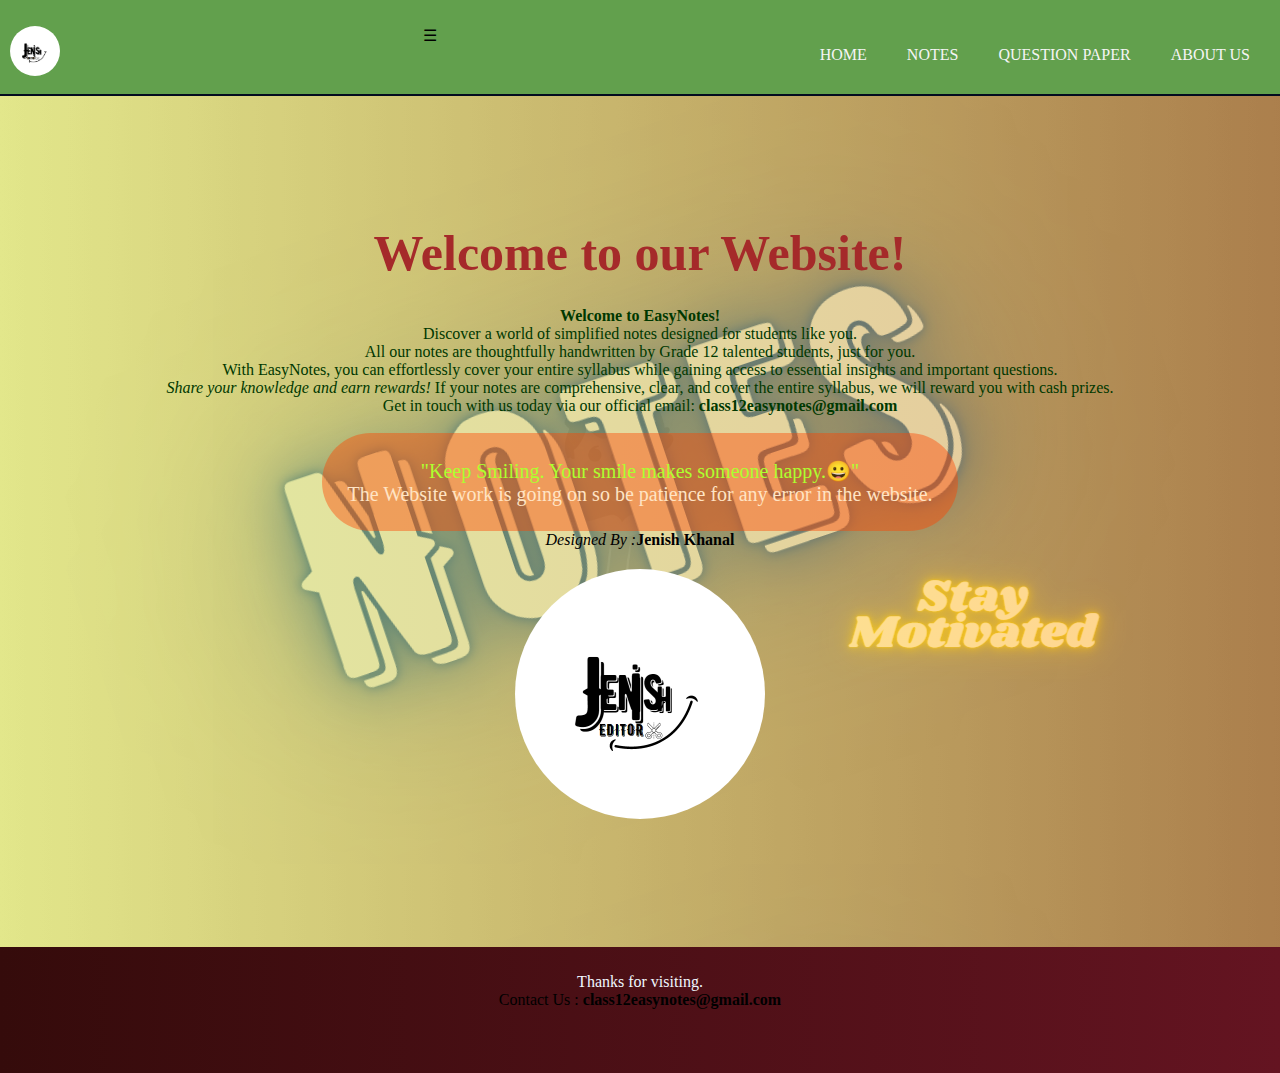
<file: index.html>
<!DOCTYPE html>
<html lang="en">
<head>
    <meta charset="UTF-8">
    <meta http-equiv="X-UA-Compatible" content="IE=edge">
    <meta name="viewport" content="width=device-width, initial-scale=1.0">
    <link rel="stylesheet" href="style.css">
    <title>Grade12 Notes</title>
</head>
<body>
    <nav>
    <div class="navbar">
        <p style="width: fit-content;"><img src="Images/logo.png" style="height: 50px; width: 50px; display: block; margin-left: auto; margin-right: auto;  border-radius: 50%;"></p>
        <div class="menu-icon">&#9776;</div>
        <ul>
            <li><a href="#">HOME</a></li>
            <li><a href="notes.html">NOTES</a></li>
            <li><a href="#">QUESTION PAPER</a></li>
            <li><a href="#">ABOUT US</a></li>
        </ul>
    </div>
</nav>

<script>
    document.querySelector('.menu-icon').addEventListener('click', function () {
        document.querySelector('.navbar ul').classList.toggle('show');
    });
</script>

      
    
    
    <div class="main">
        <h1 style="font-size: 50px; color: brown; text-align: center; padding-top: 10%; padding-left: 2px; padding-right: 2px;">
          Welcome to our Website!
        </h1>
        <p style="color: rgb(0, 56, 0); font-size: medium; text-align: center; padding-top: 2%; padding-left: 2px; padding-right: 2px;">
          <strong>Welcome to EasyNotes!</strong><br>
          Discover a world of simplified notes designed for students like you.<br>
          All our notes are thoughtfully handwritten by Grade 12 talented students, just for you.<br>
          With EasyNotes, you can effortlessly cover your entire syllabus while gaining access to essential insights and important questions.<br>
          <em>Share your knowledge and earn rewards!</em> If your notes are comprehensive, clear, and cover the entire syllabus, we will reward you with cash prizes.<br>
          Get in touch with us today via our official email: <strong>class12easynotes@gmail.com</strong>
        </p><br>
      
      

      <!--Message for users -->
      <div class="message">
        <p>"Keep Smiling. Your smile makes someone happy.😀"</p>
        <p style="color:bisque;">The Website work is going on so be patience for any error in the website.</p>

      </div>

      <!--Photos-->
      <p style="text-align: center;"><i>Designed By :</i><b>Jenish Khanal</b></p>
      <img src="Images/logo.png" style="height: 250px; width: 250px; display: block; margin-left: auto; margin-right: auto; margin-top: 20px; border-radius: 50%;" >
      


    </div>
    <footer>
        <p>Thanks for visiting.</p>
        Contact Us : <strong>class12easynotes@gmail.com</strong>
      </footer>
      
</body>
</html>
</file>
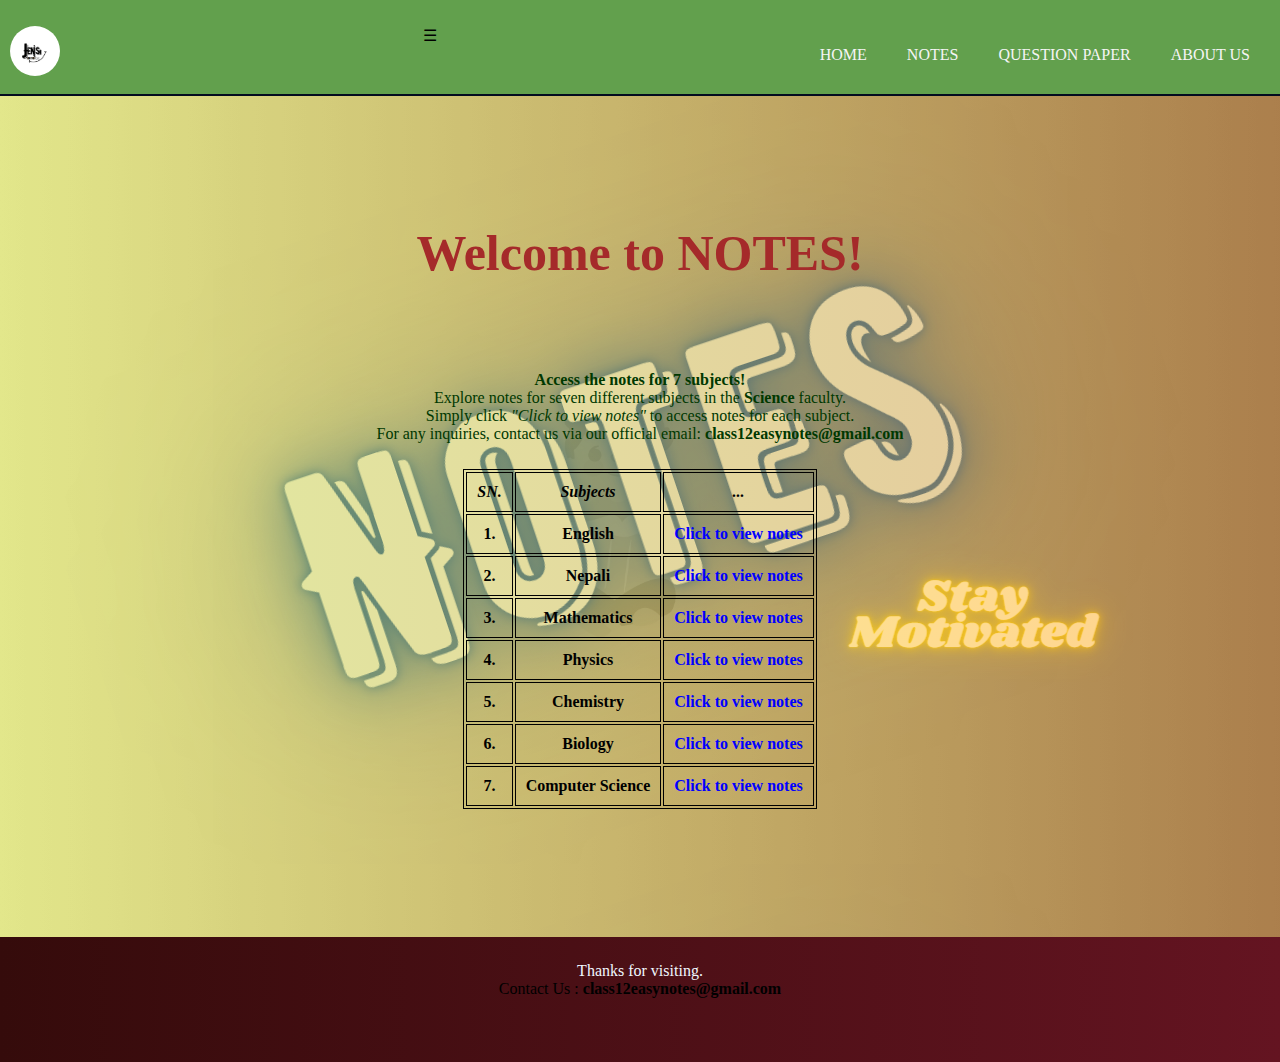
<file: notes.html>
<!DOCTYPE html>
<html lang="en">
<head>
    <meta charset="UTF-8">
    <meta http-equiv="X-UA-Compatible" content="IE=edge">
    <meta name="viewport" content="width=device-width, initial-scale=1.0">
    <link rel="stylesheet" href="style.css">
    <title>Grade12 Notes</title>
</head>
<body>
    <nav>
    <div class="navbar">
        <p style="width: fit-content;"><img src="Images/logo.png" style="height: 50px; width: 50px; display: block; margin-left: auto; margin-right: auto;  border-radius: 50%;"></p>
        <div class="menu-icon">&#9776;</div>
        <ul>
            <li><a href="index.html">HOME</a></li>
            <li><a href="notes.html">NOTES</a></li>
            <li><a href="#">QUESTION PAPER</a></li>
            <li><a href="#">ABOUT US</a></li>
        </ul>
    </div>
</nav>

<script>
    document.querySelector('.menu-icon').addEventListener('click', function () {
        document.querySelector('.navbar ul').classList.toggle('show');
    });
</script>

    
    
    <div class="main">
        <h1 style="font-size:50px ; color:brown ; text-align: center; padding-top: 10%;padding-bottom: 5%;">
            Welcome to NOTES!</h1>
        
            <p style="color: rgb(0, 56, 0); font-size: medium; text-align: center; padding-top: 2%; padding-left: 2px; padding-right: 2px; padding-bottom: 2%;">
                <strong>Access the notes for 7 subjects!</strong><br>
                Explore notes for seven different subjects in the <b>Science</b> faculty.<br>
                Simply click <i>"Click to view notes"</i> to access notes for each subject.<br>
                For any inquiries, contact us via our official email: <strong>class12easynotes@gmail.com</strong>
              </p>
              

        <Table class="table">
            <tr>
                <th><i>SN.</i></th>
                <th><i>Subjects</i></th>
                <th><i>...</i></th>
            </tr>

            <tr>
                <th>1.</th>
                <th>English</th>
                <th><a href="Subjects/English/english.html">Click to view notes</a></th>
            </tr>

            <tr>
                <th>2.</th>
                <th>Nepali</th>
                <th><a href="Subjects/Nepali/nepali.html">Click to view notes</a></th>
            </tr>

            <tr>
                <th>3.</th>
                <th>Mathematics</th>
                <th><a href="Subjects/Mathematics/mathematics.html">Click to view notes</a></th>
            </tr>

            <tr>
                <th>4.</th>
                <th>Physics</th>
                <th><a href="Subjects/Physics/physics.html">Click to view notes</a></th>
            </tr>

            <tr>
                <th>5.</th>
                <th>Chemistry</th>
                <th><a href="Subjects/Chemistry/chemistry.html">Click to view notes</a></th>
            </tr>

            <tr>
                <th>6.</th>
                <th>Biology</th>
                <th><a href="Subjects/Biology/biology.html">Click to view notes</a></th>
            </tr>

            <tr>
                <th>7.</th>
                <th>Computer Science</th>
                <th><a href="Subjects/Computer/computer.html">Click to view notes</a></th>
            </tr>

        </Table>



    </div>
    
    
    
    <footer>
        <p>Thanks for visiting.</p>
        Contact Us : <strong>class12easynotes@gmail.com</strong>
    </footer>
</body>
</html>
</file>
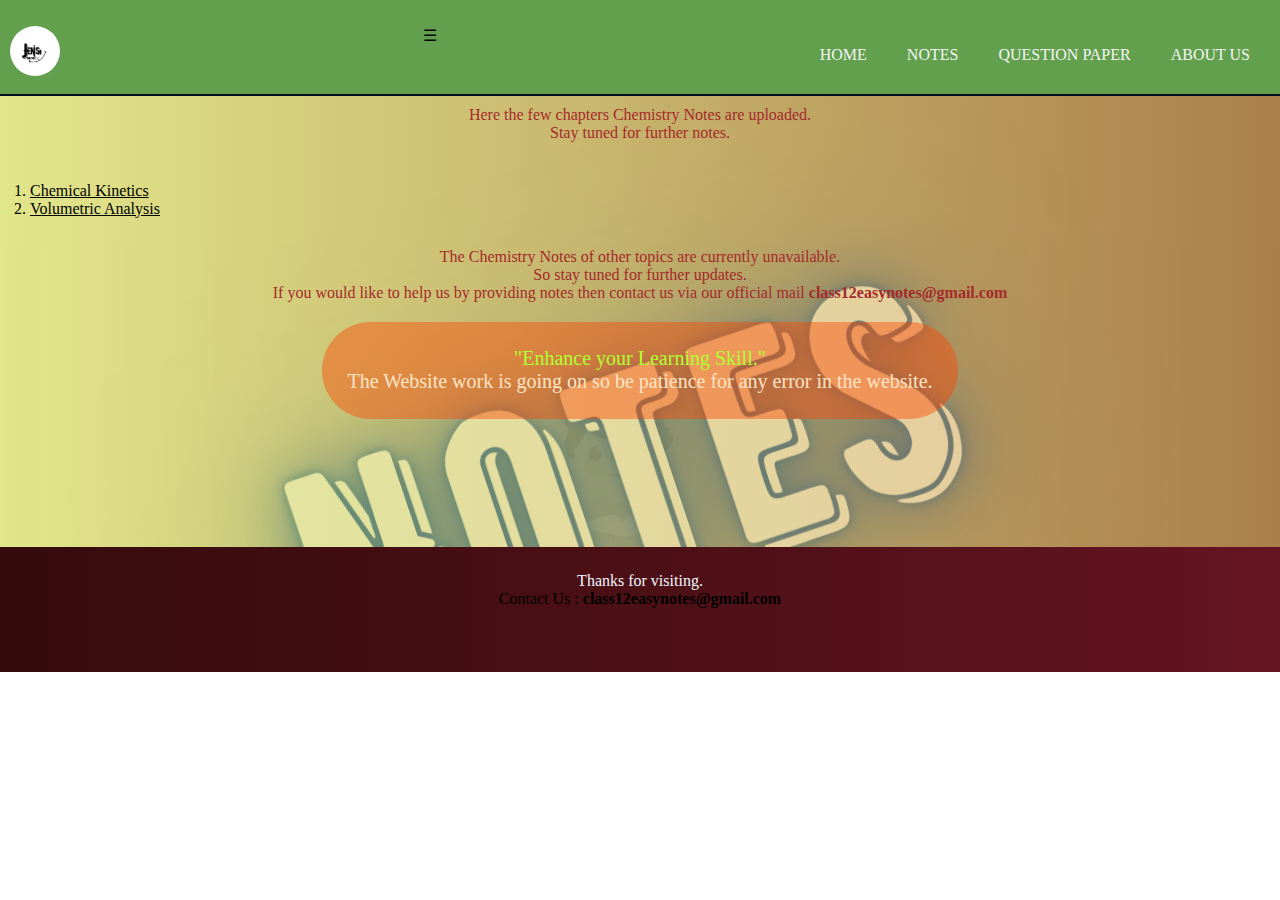
<file: Subjects/Chemistry/chemistry.html>
<!DOCTYPE html>
<html lang="en">
<head>
    <meta charset="UTF-8">
    <meta http-equiv="X-UA-Compatible" content="IE=edge">
    <meta name="viewport" content="width=device-width, initial-scale=1.0">
    <link rel="stylesheet" href="../../style.css">
    <title>Mathematics</title>
</head>
<body>
    <nav>
    <div class="navbar">
        <p style="width: fit-content;"><img src="../../Images/logo.png" style="height: 50px; width: 50px; display: block; margin-left: auto; margin-right: auto;  border-radius: 50%;"></p>
        <div class="menu-icon">&#9776;</div>
        <ul>
            <li><a href="../../index.html">HOME</a></li>
            <li><a href="../../notes.html">NOTES</a></li>
            <li><a href="#">QUESTION PAPER</a></li>
            <li><a href="#">ABOUT US</a></li>
        </ul>
    </div>
</nav>

<script>
    document.querySelector('.menu-icon').addEventListener('click', function () {
        document.querySelector('.navbar ul').classList.toggle('show');
    });
</script>
    <!-- CSS starts here -->
    <style>
        p{
            text-align: center;
            color: brown;
        }

        ol li a{
            color: black;
        }
    </style>
    <!-- CSS ends here -->
    <div class="main">
    <p style="padding: 10px;">Here the few chapters Chemistry Notes are uploaded.<br>Stay tuned for further notes.</p>
    <ol style="padding: 30px;">
        <li><a href="chemical kinetics.pdf">Chemical Kinetics</a></li>
        <li><a href="volumetric analysis.pdf">Volumetric Analysis</a></li>
    </ol>
    <p style="padding-bottom: 20px;">The Chemistry Notes of other topics are currently unavailable.<br> So stay tuned for further updates.<br>If you would like to help us by providing notes then contact us via our official mail <strong>class12easynotes@gmail.com</strong></p>

    <!--Message for users -->
    <div class="message">
        <p>"Enhance your Learning Skill."</p>
        <p style="color:bisque;">The Website work is going on so be patience for any error in the website.</p>

      </div>

    </div>
<footer>
    <p>Thanks for visiting.</p>
        Contact Us : <strong>class12easynotes@gmail.com</strong>
</footer>
</body>
</html>
</file>
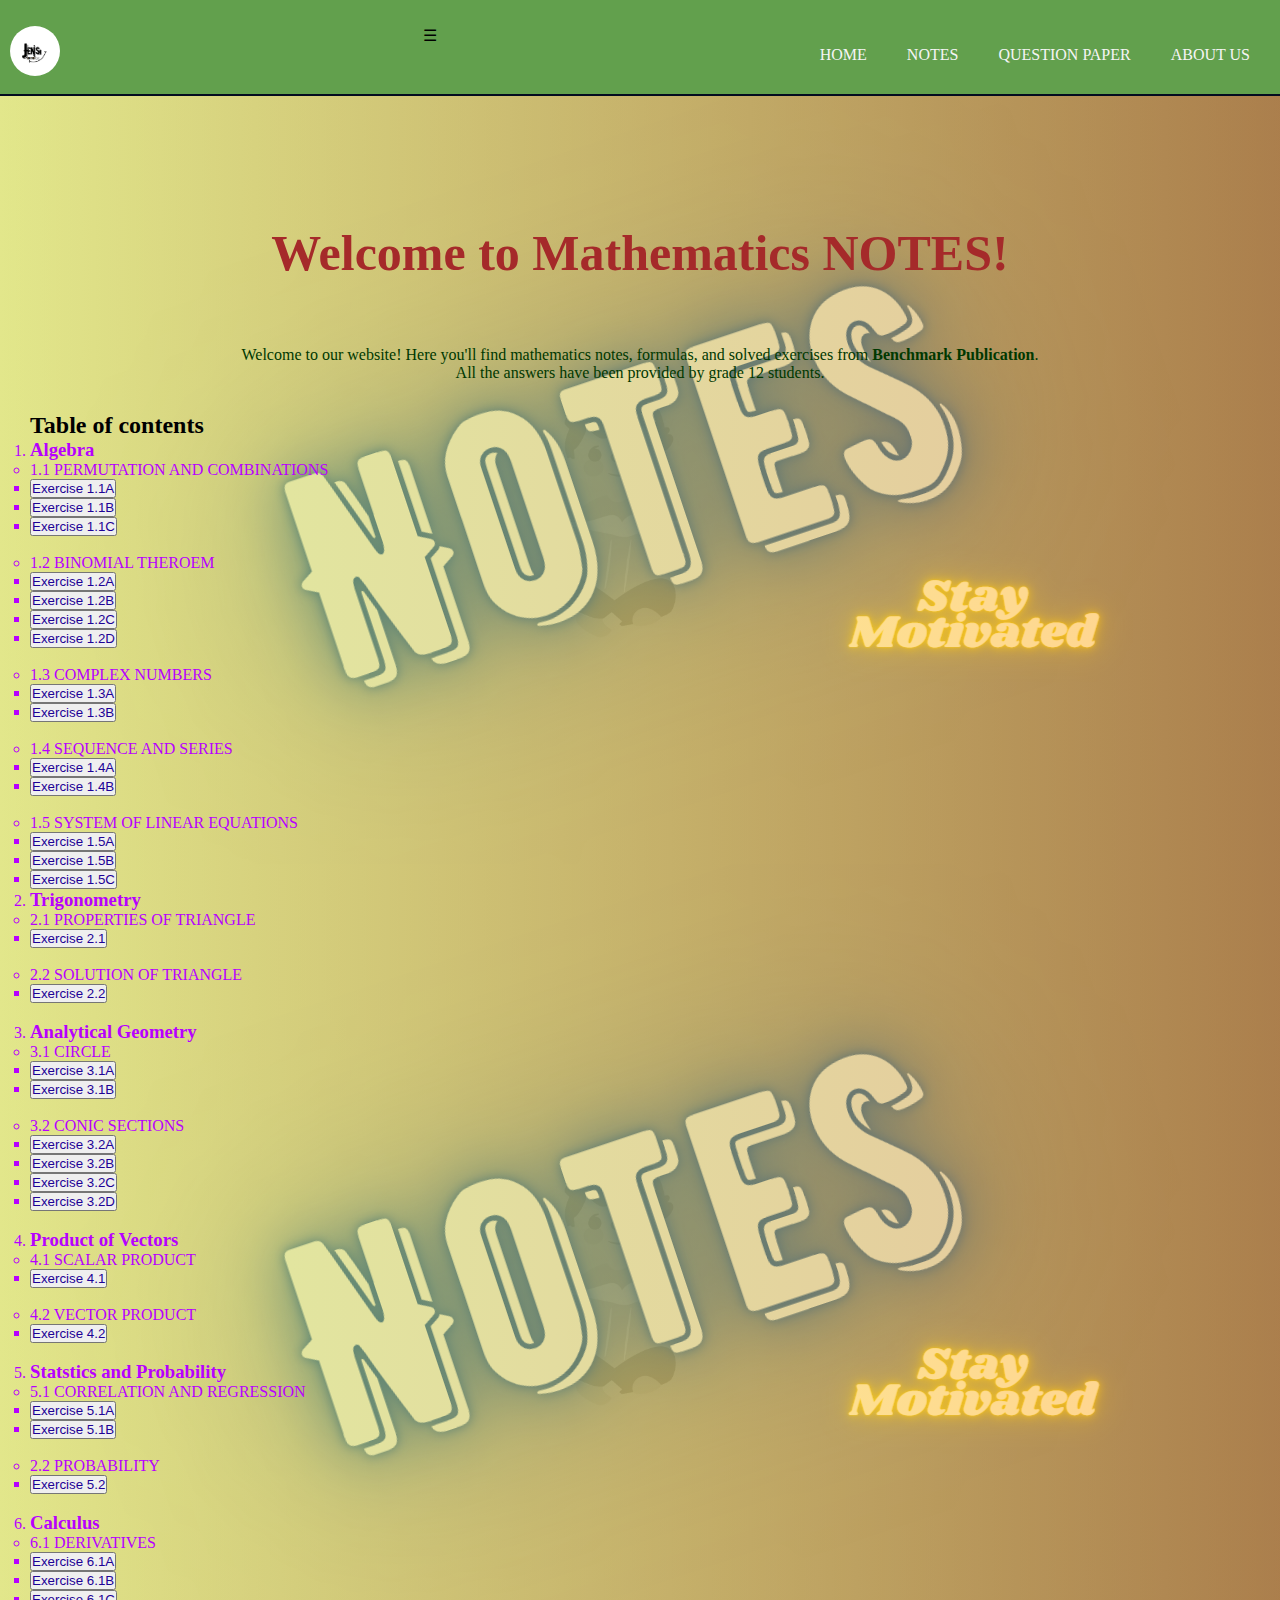
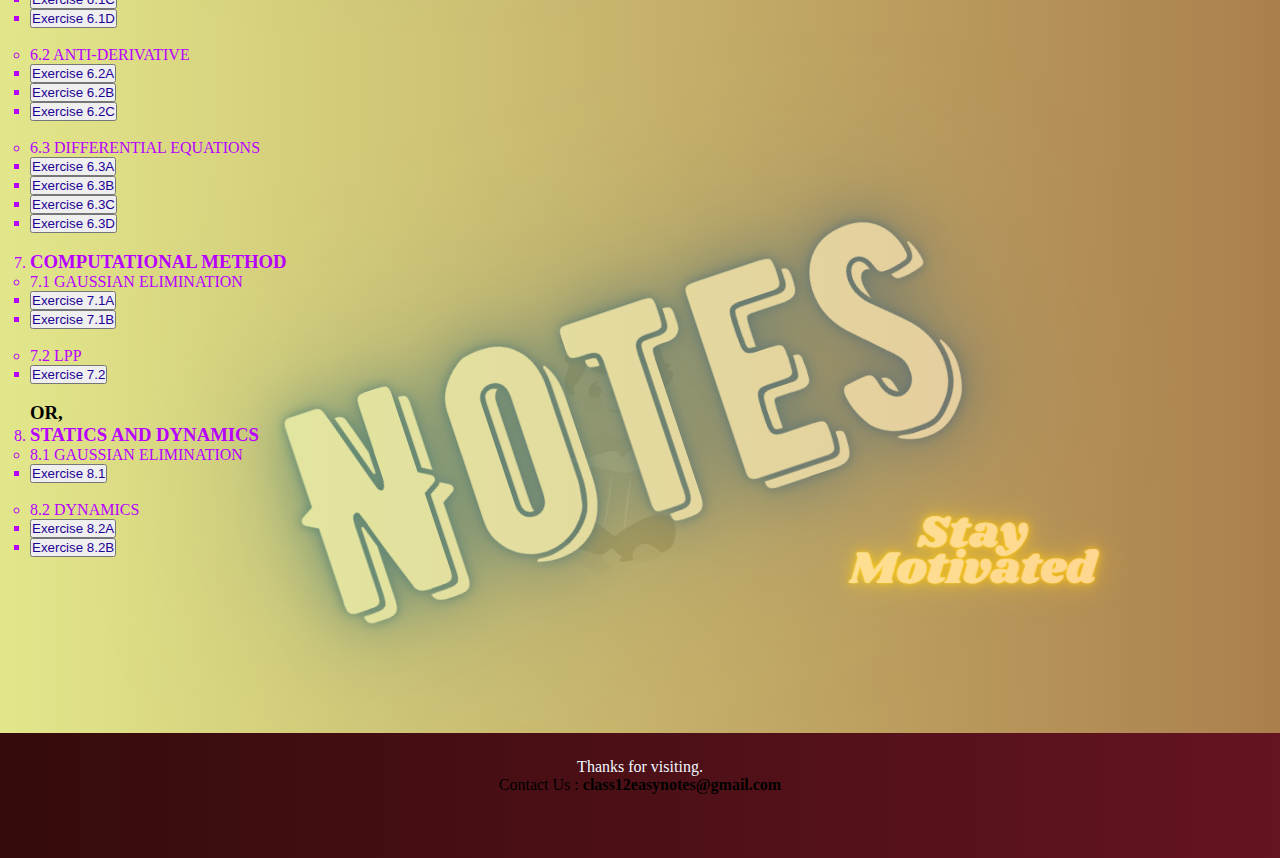
<file: Subjects/Mathematics/mathematics.html>
<!DOCTYPE html>
<html lang="en">
<head>
    <meta charset="UTF-8">
    <meta http-equiv="X-UA-Compatible" content="IE=edge">
    <meta name="viewport" content="width=device-width, initial-scale=1.0">
    <link rel="stylesheet" href="../../style.css">
    <title>Mathematics</title>
</head>
<body>
    <nav>
    <div class="navbar">
        <p style="width: fit-content;"><img src="../../Images/logo.png" style="height: 50px; width: 50px; display: block; margin-left: auto; margin-right: auto;  border-radius: 50%;"></p>
        <div class="menu-icon">&#9776;</div>
        <ul>
            <li><a href="../../index.html">HOME</a></li>
            <li><a href="../../notes.html">NOTES</a></li>
            <li><a href="#">QUESTION PAPER</a></li>
            <li><a href="#">ABOUT US</a></li>
        </ul>
    </div>
</nav>

<script>
    document.querySelector('.menu-icon').addEventListener('click', function () {
        document.querySelector('.navbar ul').classList.toggle('show');
    });
</script>
    
    <div class="main">
        <h1 style="font-size:50px ; color:brown ; text-align: center; padding-top: 10%;padding-bottom: 5%">
            Welcome to Mathematics NOTES!
        </h1>
        
            <p style="color: rgb(0, 56, 0); text-align: center;">
                Welcome to our website! Here you'll find mathematics notes, formulas, and solved exercises from <strong>Benchmark Publication</strong>.<br>
                All the answers have been provided by grade 12 students.
            </p>
              
        <div  class="topic" style="padding: 30px;">
            <h2>Table of contents</h2>

            <ol type="1"><li><h3>Algebra</h3></li>
                <ul>
                    <li>1.1 PERMUTATION AND COMBINATIONS</li>
                    <ul>
                        <li><button><a href="">Exercise 1.1A</a></button></li>
                        <li><button><a href="">Exercise 1.1B</a></button></li>
                        <li><button><a href="">Exercise 1.1C</a></button></li>
                    </ul>
                </ul>
                <br>
                <ul>
                    <li>1.2 BINOMIAL THEROEM</li>
                    <ul>
                        <li><button><a href="">Exercise 1.2A</a></button></li>
                        <li><button><a href="">Exercise 1.2B</a></button></li>
                        <li><button><a href="">Exercise 1.2C</a></button></li>
                        <li><button><a href="">Exercise 1.2D</a></button></li>
                    </ul>
                </ul>
                <br>
                <ul>
                    <li>1.3 COMPLEX NUMBERS</li>
                    <ul>
                        <li><button><a href="">Exercise 1.3A</a></button></li>
                        <li><button><a href="">Exercise 1.3B</a></button></li>
                    </ul>
                </ul>
                <br>
                <ul>
                    <li>1.4 SEQUENCE AND SERIES</li>
                    <ul>
                        <li><button><a href="">Exercise 1.4A</a></button></li>
                        <li><button><a href="">Exercise 1.4B</a></button></li>
                    </ul>
                </ul>
                <br>
                <ul>
                    <li>1.5 SYSTEM OF LINEAR EQUATIONS</li>
                    <ul>
                        <li><button><a href="">Exercise 1.5A</a></button></li>
                        <li><button><a href="">Exercise 1.5B</a></button></li>
                        <li><button><a href="">Exercise 1.5C</a></button></li>
                    </ul>
                </ul>
             <!--Above codes indicates the chap list for Algebra-->


                <li><h3>Trigonometry</h3></li>
                <ul>
                    <li>2.1 PROPERTIES OF TRIANGLE</li>
                    <ul>
                        <li><button><a href="trigonometry21.pdf">Exercise 2.1</a></button></li>
                    </ul>
                </ul>
                <br>
                <ul>
                    <li>2.2 SOLUTION OF TRIANGLE</li>
                    <ul>
                        <li><button><a href="">Exercise 2.2</a></button></li>
                    </ul>
                </ul>
                <br>
                <!--Above codes indicates the chap list for Trignonometry-->


                <li><h3>Analytical Geometry</h3></li>
                <ul>
                    <li>3.1 CIRCLE</li>
                    <ul>
                        <li><button><a href="">Exercise 3.1A</a></button></li>
                        <li><button><a href="">Exercise 3.1B</a></button></li>
                    </ul>
                </ul>
                <br>
                <ul>
                    <li>3.2 CONIC SECTIONS</li>
                    <ul>
                        <li><button><a href="">Exercise 3.2A</a></button></li>
                        <li><button><a href="">Exercise 3.2B</a></button></li>
                        <li><button><a href="">Exercise 3.2C</a></button></li>
                        <li><button><a href="">Exercise 3.2D</a></button></li>
                    </ul>
                </ul>
                <br>
                <!--Above codes indicates the chap list for Analytic Geometry-->


                <li><h3>Product of Vectors</h3></li>
                <ul>
                    <li>4.1 SCALAR PRODUCT</li>
                    <ul>
                        <li><button><a href="">Exercise 4.1</a></button></li>
                    </ul>
                </ul>
                <br>
                <ul>
                    <li>4.2 VECTOR PRODUCT</li>
                    <ul>
                        <li><button><a href="">Exercise 4.2</a></button></li>
                    </ul>
                </ul>
                <br>
                <!--Above codes indicates the chap list for Product of Vectors-->


                <li><h3>Statstics and Probability</h3></li>
                <ul>
                    <li>5.1 CORRELATION AND REGRESSION</li>
                    <ul>
                        <li><button><a href="">Exercise 5.1A</a></button></li>
                        <li><button><a href="">Exercise 5.1B</a></button></li>
                    </ul>
                </ul>
                <br>
                <ul>
                    <li>2.2 PROBABILITY</li>
                    <ul>
                        <li><button><a href="">Exercise 5.2</a></button></li>
                    </ul>
                </ul>
                <br>
                <!--Above codes indicates the chap list for Statstics and Probability-->


                <li><h3>Calculus</h3></li>
                <ul>
                    <li>6.1 DERIVATIVES</li>
                    <ul>
                        <li><button><a href="">Exercise 6.1A</a></button></li>
                        <li><button><a href="">Exercise 6.1B</a></button></li>
                        <li><button><a href="">Exercise 6.1C</a></button></li>
                        <li><button><a href="">Exercise 6.1D</a></button></li>
                    </ul>
                </ul>
                <br>
                <ul>
                    <li>6.2 ANTI-DERIVATIVE</li>
                    <ul>
                        <li><button><a href="">Exercise 6.2A</a></button></li>
                        <li><button><a href="">Exercise 6.2B</a></button></li>
                        <li><button><a href="">Exercise 6.2C</a></button></li>
                    </ul>
                </ul>
                <br>
                <ul>
                    <li>6.3 DIFFERENTIAL EQUATIONS</li>
                    <ul>
                        <li><button><a href="">Exercise 6.3A</a></button></li>
                        <li><button><a href="">Exercise 6.3B</a></button></li>
                        <li><button><a href="">Exercise 6.3C</a></button></li>
                        <li><button><a href="">Exercise 6.3D</a></button></li>
                    </ul>
                </ul>
                <br>
                <!--Above codes indicates the chap list for Calculus-->


                <li><h3>COMPUTATIONAL METHOD</h3></li>
                <ul>
                    <li>7.1 GAUSSIAN ELIMINATION</li>
                    <ul>
                        <li><button><a href="">Exercise 7.1A</a></button></li>
                        <li><button><a href="">Exercise 7.1B</a></button></li>
                    </ul>
                </ul>
                <br>
                <ul>
                    <li>7.2 LPP</li>
                    <ul>
                        <li><button><a href="">Exercise 7.2</a></button></li>
                    </ul>
                </ul>
                <br>
                <!--Above codes indicates the chap list for Computational Methods-->

                <h3>OR,</h3>


                <li><h3>STATICS AND DYNAMICS</h3></li>
                <ul>
                    <li>8.1 GAUSSIAN ELIMINATION</li>
                    <ul>
                        <li><button><a href="">Exercise 8.1</a></button></li>
                    </ul>
                </ul>
                <br>
                <ul>
                    <li>8.2 DYNAMICS</li>
                    <ul>
                        <li><button><a href="">Exercise 8.2A</a></button></li>
                        <li><button><a href="">Exercise 8.2B</a></button></li>
                    </ul>
                </ul>
                <br>
                <!--Above codes indicates the chap list for Computational Methods-->


            </ol>
            <!--the ol code stops the table of contents-->
            
        
        
        </div>   


    
    
    </div>

    <footer>
        <p>Thanks for visiting.</p>
        Contact Us : <strong>class12easynotes@gmail.com</strong>
    </footer>
</body>
</html>
</file>
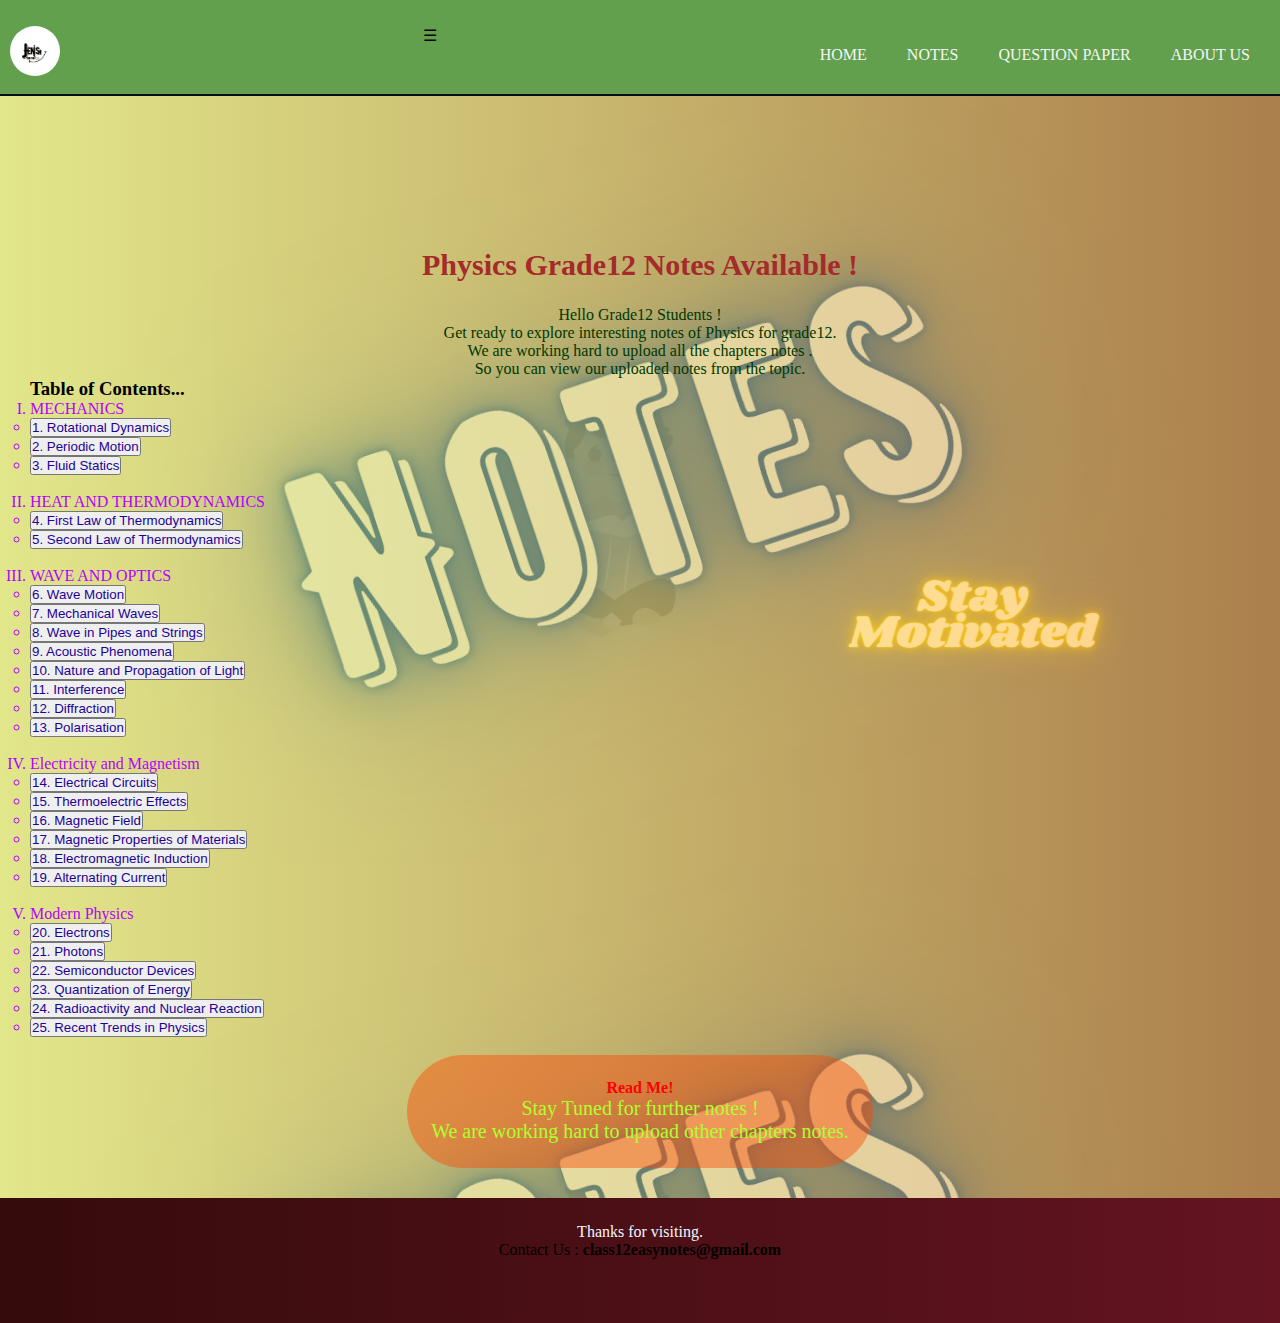
<file: Subjects/Physics/physics.html>
<!DOCTYPE html>
<html lang="en">
<head>
    <meta charset="UTF-8">
    <meta http-equiv="X-UA-Compatible" content="IE=edge">
    <meta name="viewport" content="width=device-width, initial-scale=1.0">
    <link rel="stylesheet" href="../../style.css">
    <title>Grade12 Notes</title>
</head>
<body>
    <nav>
    <div class="navbar">
        <p style="width: fit-content;"><img src="../../Images/logo.png" style="height: 50px; width: 50px; display: block; margin-left: auto; margin-right: auto;  border-radius: 50%;"></p>
        <div class="menu-icon">&#9776;</div>
        <ul>
            <li><a href="../../index.html">HOME</a></li>
            <li><a href="../../notes.html">NOTES</a></li>
            <li><a href="#">QUESTION PAPER</a></li>
            <li><a href="#">ABOUT US</a></li>
        </ul>
    </div>
</nav>

<script>
    document.querySelector('.menu-icon').addEventListener('click', function () {
        document.querySelector('.navbar ul').classList.toggle('show');
    });
</script>


    <div class="main" style="padding: 30px;">
        <h2 style="font-size: 30px; color: brown; text-align: center; padding-top: 10%; padding-left: 2px; padding-right: 2px;">Physics Grade12 Notes Available !</h2>
        <p style="color: rgb(0, 56, 0); font-size: medium; text-align: center; padding-top: 2%; padding-left: 2px; padding-right: 2px;">Hello Grade12 Students ! <br>Get ready to explore interesting notes of Physics for grade12. <br>We are working hard to upload all the chapters notes . <br>So you can view our uploaded notes from the topic.</p>
    

    <div class="topic">
        <h3>Table of Contents...</h3>
        <!--The unit names are in ol and ch names are in ul li -->
        <ol type="I">
            <li>MECHANICS</li>
            <ul>
                <li><button><a href="">1.  Rotational Dynamics</a></button></li>
                <li><button><a href="periodicmotion.pdf">2.  Periodic Motion</a></button></li>
                <li><button><a href="">3.  Fluid Statics</a></button></li>
             <!--Mechanics ch list ended-->
             <br>
            </ul>
            <li>HEAT AND THERMODYNAMICS</li>
            <ul>
                <li><button><a href="">4.  First Law of Thermodynamics</a></button></li>
                <li><button><a href="">5.  Second Law of Thermodynamics</a></button></li>
             <!--heat and temp ch list ended-->
             <br>
            </ul>
            <li>WAVE AND OPTICS</li>
            <ul type="1">
                <li><button><a href="wave and optics.pdf">6.  Wave Motion</a></button></li>
                <li><button><a href="mechanical wave.pdf">7.  Mechanical Waves</a></button></li>
                <li><button><a href="">8.  Wave in Pipes and Strings</a></button></li>
                <li><button><a href="">9.  Acoustic Phenomena</a></button></li>
                <li><button><a href="nature and propagation of light.pdf">10. Nature and Propagation of Light</a></button></li>
                <li><button><a href="">11. Interference</a></button></li>
                <li><button><a href="">12. Diffraction</a></button></li>
                <li><button><a href="">13. Polarisation</a></button></li>
             <!--Wave and optics ch list ended-->
             <br>
            </ul>
            <li>Electricity and Magnetism</li>
            <ul>
                <li><button><a href="">14. Electrical Circuits</a></button></li>
                <li><button><a href="">15. Thermoelectric Effects</a></button></li>
                <li><button><a href="">16. Magnetic Field</a></button></li>
                <li><button><a href="">17. Magnetic Properties of Materials</a></button></li>
                <li><button><a href="">18. Electromagnetic Induction</a></button></li>
                <li><button><a href="">19. Alternating Current</a></button></li>
             <!--electricity and magnetism ch list ended-->
             <br>
            </ul>
            <li>Modern Physics</li>
            <ul>
                <li><button><a href="electron.pdf">20. Electrons</a></button></li>
                <li><button><a href="Photons.pdf">21. Photons</a></button></li>
                <li><button><a href="">22. Semiconductor Devices</a></button></li>
                <li><button><a href="">23. Quantization of Energy</a></button></li>
                <li><button><a href="">24. Radioactivity and Nuclear Reaction</a></button></li>
                <li><button><a href="">25. Recent Trends in Physics</a></button></li>
             <!--heat and temp ch list ended-->
             <br>
            </ul>

        </ol>
    </div>

    <div class="message">
        <h4 style="color:red;">Read Me!</h4>
        <p>Stay Tuned for further notes ! <br>We are working hard to upload other chapters notes.</p>

    </div>
</div>


<footer>
    <p>Thanks for visiting.</p>
        Contact Us : <strong>class12easynotes@gmail.com</strong>
</footer>
</body>
</html>
</file>
<file: style.css>
* {
    padding: 0;
    margin: 0;
}

nav {
    height: fit-content;
    width: auto;
    padding: 0%;
    background-color: rgba(67, 141, 42, 0.836);
    border-bottom: solid 2px;
    border-color: rgb(3, 11, 31);
}

.main {
    height: fit-content;
    width: auto;
    padding: 0%;
    padding-bottom: 10%;
    background-image: linear-gradient(to right, rgba(242, 255, 0, 0.361), rgba(255, 136, 0, 0.372)), url(Images/BG.png);
}

footer {
    height: fit-content;
    width: auto;
    padding: 2%;
    padding-top: 2%;
    padding-bottom: 5%;
    padding-left: 2%;
    background-image: linear-gradient(to right, rgb(53, 11, 11), rgb(100, 20, 33));
    text-align: center;
}

footer p {
    color: aliceblue;
    text-align: center;
}

.navbar {
    padding: 10px;
    padding-top: 2%;
    display: flex;
    justify-content: space-between; /* Add this for spacing between logo and menu icon */
}

.navbar ul {
    display: flex;
    text-decoration: none;
    list-style: none;
    padding-left: 0%;
}

.navbar ul li {
    padding: 10px;
    text-decoration: none;
    display: inline-block;
}

.navbar ul li a {
    padding: 10px;
    text-decoration: none;
    color: whitesmoke;
    display: block; /* Added for proper styling */
}

.navbar ul li a:hover {
    color: rgb(251, 255, 0);
}

/* Add a media query for responsive behavior */
@media only screen and (max-width: 768px) {
    .navbar ul {
        display: none;
        flex-direction: column;
        position: absolute;
        top: 80px; /* Adjust the top value based on your design */
        left: 0;
        width: 100%;
        background-color: rgba(67, 141, 42, 0.836);
        text-align: center;
    }

    .navbar ul.show {
        display: flex;
    }

    .navbar ul li {
        padding: 10px;
        text-decoration: none;
        display: block;
    }

    .navbar img {
        display: none; /* Hide the logo on small screens */
    }

    .navbar .menu-icon {
        display: block; /* Show the menu icon on small screens */
        cursor: pointer;
    }
}

.table{
    border: 1px solid;
    margin-left: auto;
    margin-right: auto;
}

.table tr{
    border: 1px solid;
}

.table tr th{
    padding: 10px;
    border: 1px solid;
    text-decoration: none;
}

.table tr th a{
    text-decoration: none;
    color: blue;
}

/*Below code is for the message at the last of each html page*/
.message{
    background-color: rgba(255, 68, 0, 0.426);
    text-align: center;
    height: fit-content;
    width: fit-content;
    padding-top: 2%;
    padding-bottom: 2%;
    padding-left: 2%;
    padding-right: 2%;
    border-radius: 400px;
    margin: auto;
}

.message p{
    font-size: 20px;
    color: greenyellow;
}


.logo{
    height: 3%;
    width: 9%;
    padding-left: 2%;
    padding-top: 2%;
    padding-right: 0%;
} 


.unit ol li{
    color:rgb(63, 0, 0);

}

.topic ol li{
    color: rgb(183, 0, 255);
}

.topic ol ul li a{
    color: rgb(29, 2, 150);
}

.topic ol li a{
    text-decoration: none;
}
</file>
